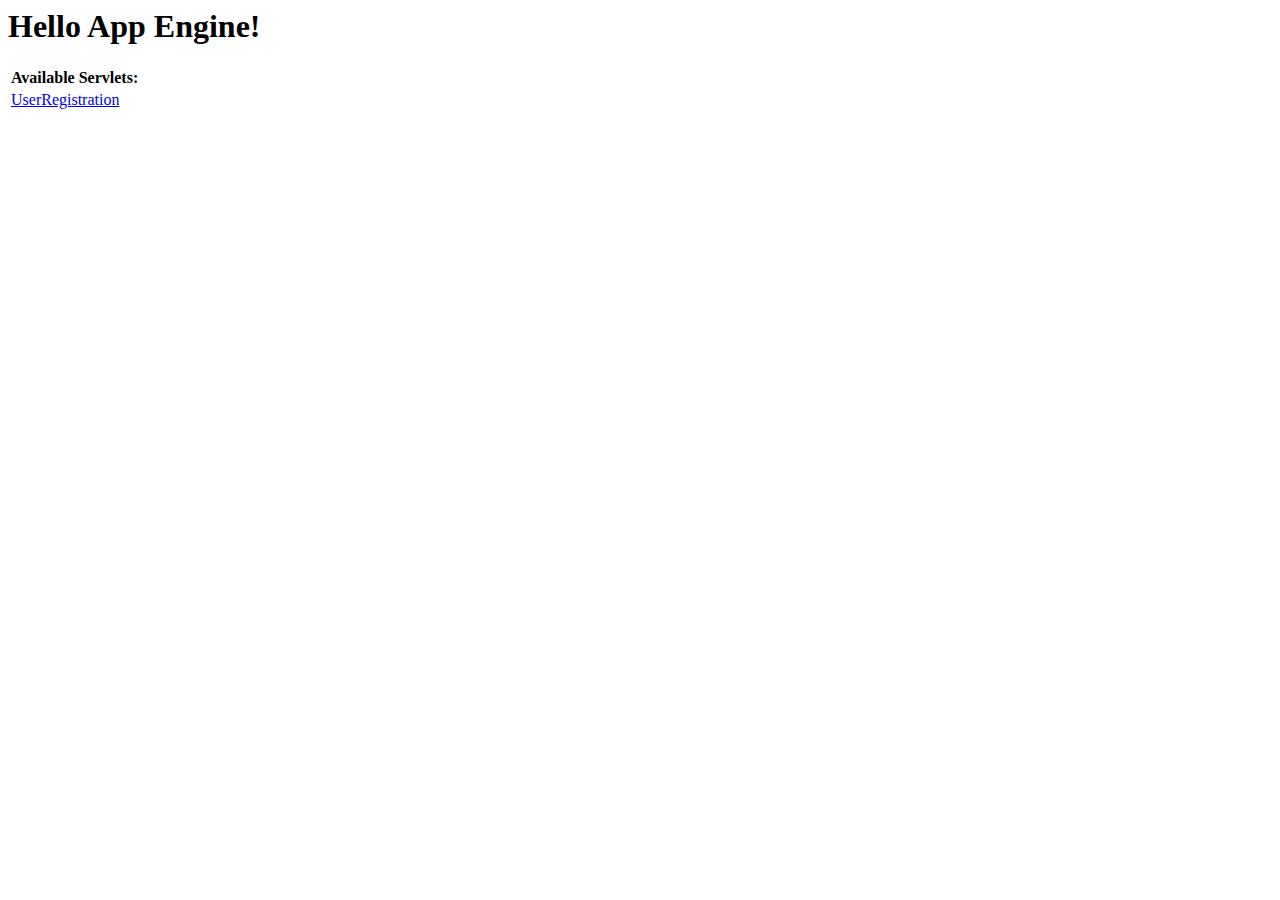
<file: backend/UserRegistration/war/index.html>
<!DOCTYPE HTML PUBLIC "-//W3C//DTD HTML 4.01 Transitional//EN">
<!-- The HTML 4.01 Transitional DOCTYPE declaration-->
<!-- above set at the top of the file will set     -->
<!-- the browser's rendering engine into           -->
<!-- "Quirks Mode". Replacing this declaration     -->
<!-- with a "Standards Mode" doctype is supported, -->
<!-- but may lead to some differences in layout.   -->

<html>
  <head>
    <meta http-equiv="content-type" content="text/html; charset=UTF-8">
    <title>Hello App Engine</title>
  </head>

  <body>
    <h1>Hello App Engine!</h1>
	
    <table>
      <tr>
        <td colspan="2" style="font-weight:bold;">Available Servlets:</td>        
      </tr>
      <tr>
        <td><a href="userregistration">UserRegistration</a></td>
      </tr>
    </table>
  </body>
</html>
</file>
